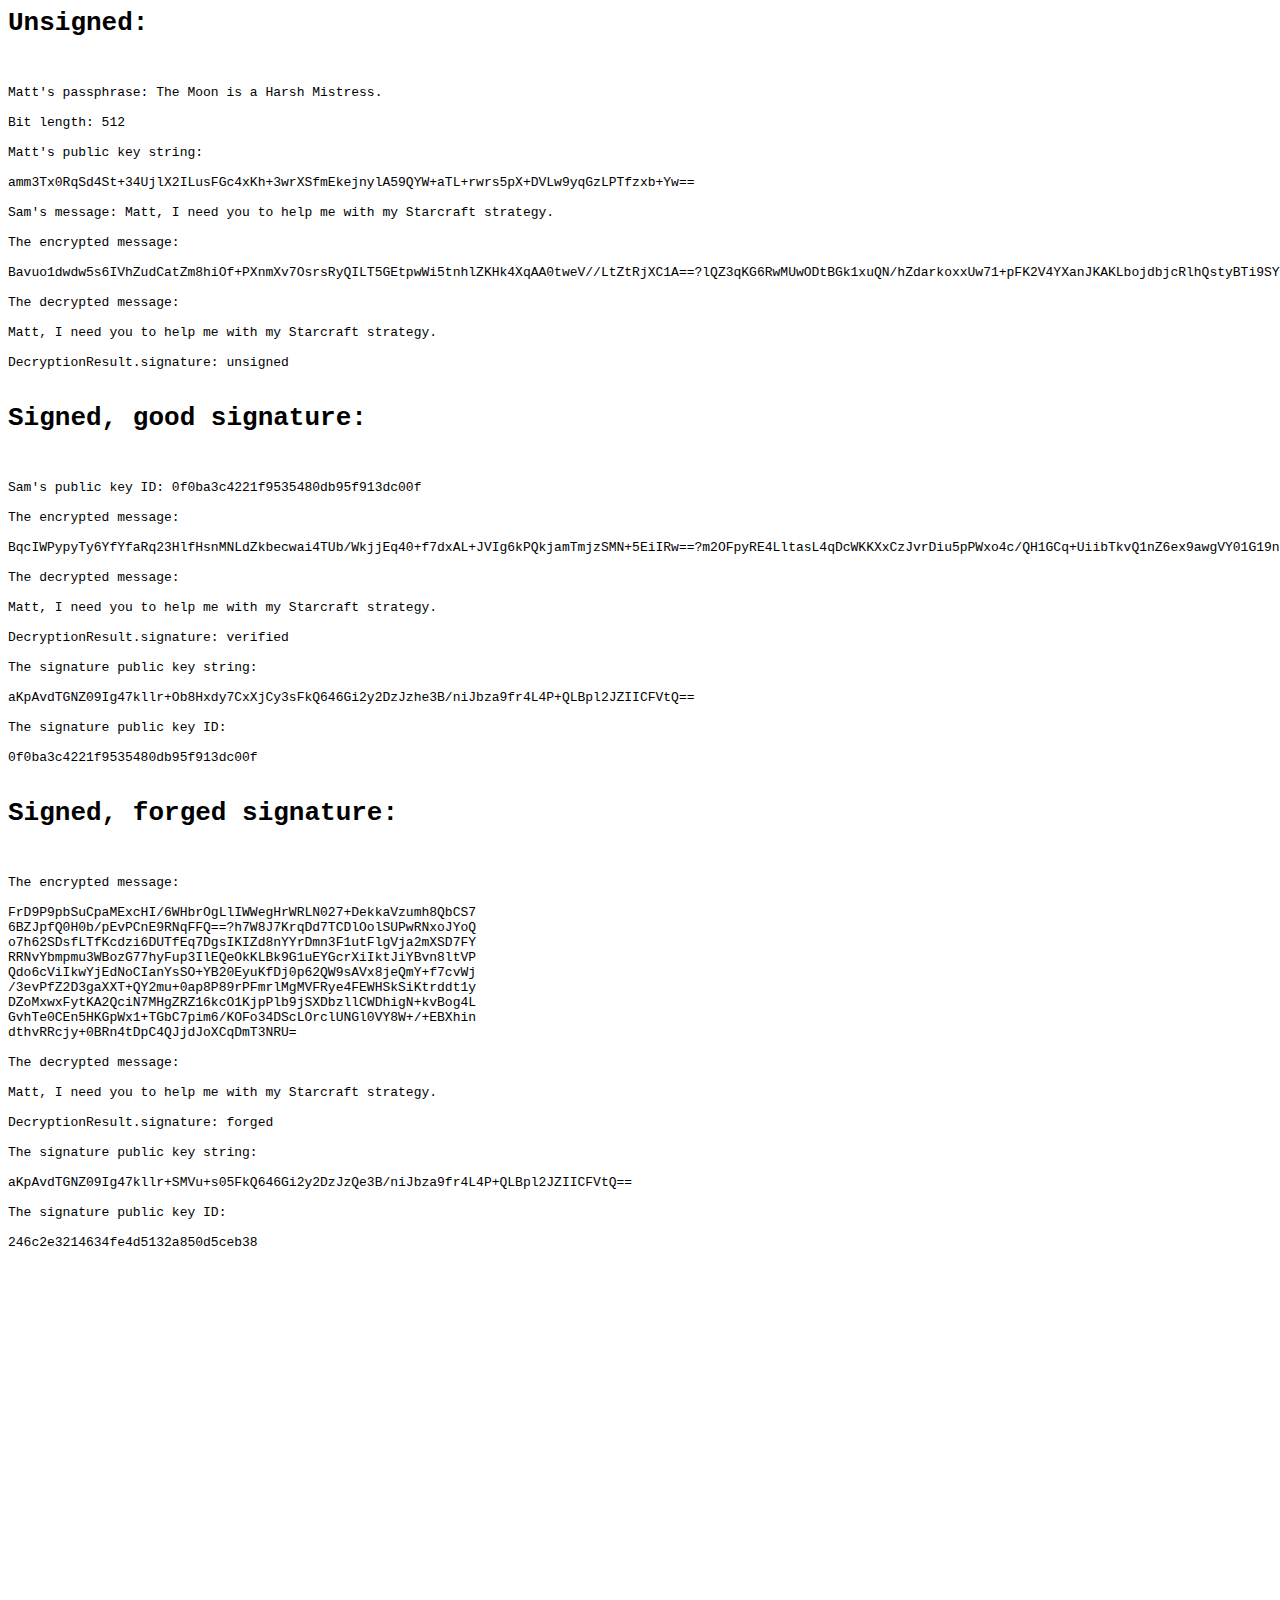
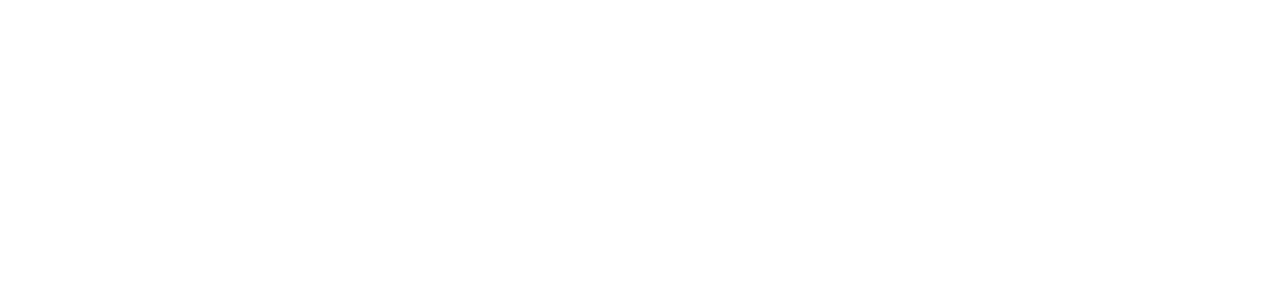
<file: cryptico-master/test.html>
<html>

    <head>

        <script language="JavaScript" type="text/javascript" src="jsbn.js"></script>
        <script language="JavaScript" type="text/javascript" src="random.js"></script>
        <script language="JavaScript" type="text/javascript" src="hash.js"></script>
        <script language="JavaScript" type="text/javascript" src="rsa.js"></script>
        <script language="JavaScript" type="text/javascript" src="aes.js"></script>
        <script language="JavaScript" type="text/javascript" src="api.js"></script>

        <script>

        function print(string)
        {
            document.write(string + "\n\n");
        }

        print("<h1>Unsigned:</h1>");
        
        var PassPhrase = "The Moon is a Harsh Mistress.";
        var Bits = 512;
        
        print("Matt's passphrase: " + PassPhrase);
        print("Bit length: " + Bits);
        
        var MattsRSAkey = cryptico.generateRSAKey(PassPhrase, Bits);
        var MattsPublicKeyString = cryptico.publicKeyString(MattsRSAkey);       
        
        print("Matt's public key string:");
        print(MattsPublicKeyString);
        
        var PlainText = "Matt, I need you to help me with my Starcraft strategy.";
        
        print("Sam's message: " + PlainText);
        
        var EncryptionResult = cryptico.encrypt(PlainText, MattsPublicKeyString);
        
        print("The encrypted message:");
        print(EncryptionResult.cipher);        
        
        var DecryptionResult = cryptico.decrypt(EncryptionResult.cipher, MattsRSAkey);
        
        print("The decrypted message:");
        print(DecryptionResult.plaintext);        
        print("DecryptionResult.signature: " + DecryptionResult.signature);

        print("<h1>Signed, good signature:</h1>");

        var PassPhrase = "There Ain't No Such Thing As A Free Lunch."; 
        var Bits = 512; 
        var SamsRSAkey = cryptico.generateRSAKey(PassPhrase, Bits);
        var PlainText = "Matt, I need you to help me with my Starcraft strategy.";
        var EncryptionResult = cryptico.encrypt(PlainText, MattsPublicKeyString, SamsRSAkey);

        print("Sam's public key ID: " + cryptico.publicKeyID(cryptico.publicKeyString(SamsRSAkey)));

        print("The encrypted message:");
        print(EncryptionResult.cipher);        
        
        var DecryptionResult = cryptico.decrypt(EncryptionResult.cipher, MattsRSAkey);

        print("The decrypted message:");
        print(DecryptionResult.plaintext);        

        print("DecryptionResult.signature: " + DecryptionResult.signature);

        print("The signature public key string:");
        print(DecryptionResult.publicKeyString);        

        print("The signature public key ID:");
        print(cryptico.publicKeyID(DecryptionResult.publicKeyString));        



        print("<h1>Signed, forged signature:</h1>");

        EncryptionResult.cipher = "FrD9P9pbSuCpaMExcHI/6WHbrOgLlIWWegHrWRLN027+DekkaVzumh8QbCS7\n\
6BZJpfQ0H0b/pEvPCnE9RNqFFQ==?h7W8J7KrqDd7TCDlOolSUPwRNxoJYoQ\n\
o7h62SDsfLTfKcdzi6DUTfEq7DgsIKIZd8nYYrDmn3F1utFlgVja2mXSD7FY\n\
RRNvYbmpmu3WBozG77hyFup3IlEQeOkKLBk9G1uEYGcrXiIktJiYBvn8ltVP\n\
Qdo6cViIkwYjEdNoCIanYsSO+YB20EyuKfDj0p62QW9sAVx8jeQmY+f7cvWj\n\
/3evPfZ2D3gaXXT+QY2mu+0ap8P89rPFmrlMgMVFRye4FEWHSkSiKtrddt1y\n\
DZoMxwxFytKA2QciN7MHgZRZ16kcO1KjpPlb9jSXDbzllCWDhigN+kvBog4L\n\
GvhTe0CEn5HKGpWx1+TGbC7pim6/KOFo34DScLOrclUNGl0VY8W+/+EBXhin\n\
dthvRRcjy+0BRn4tDpC4QJjdJoXCqDmT3NRU="

        print("The encrypted message:");
        print(EncryptionResult.cipher);        
        
        var DecryptionResult = cryptico.decrypt(EncryptionResult.cipher, MattsRSAkey);

        print("The decrypted message:");
        print(DecryptionResult.plaintext);        

        print("DecryptionResult.signature: " + DecryptionResult.signature);

        print("The signature public key string:");
        print(DecryptionResult.publicKeyString);        

        print("The signature public key ID:");
        print(cryptico.publicKeyID(DecryptionResult.publicKeyString));        
        

            
        </script>

    </head>
    
    <body style="font-family: monospace; white-space:pre;">

    </body>
    
</html>
</file>
